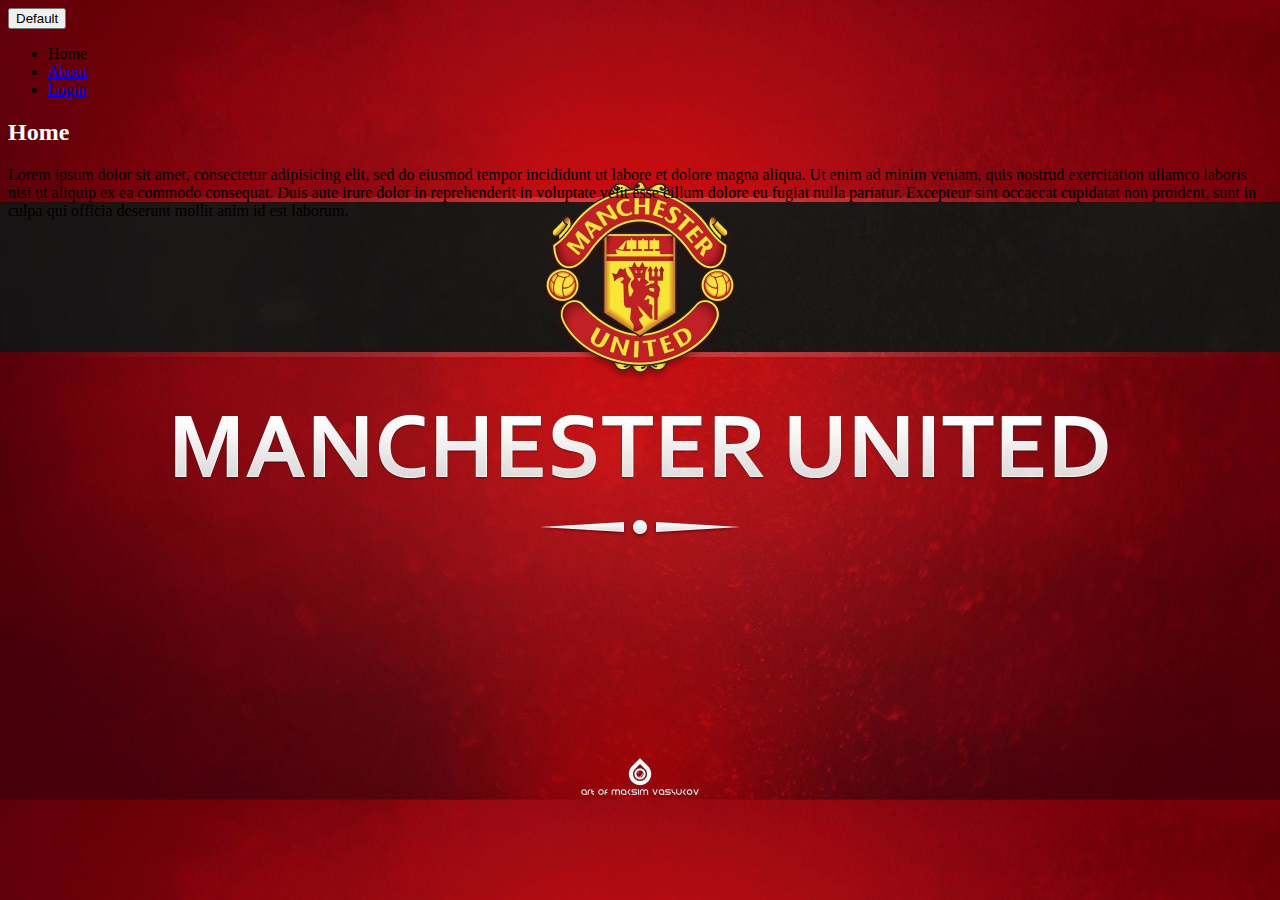
<file: CSS-start/index.html>
<!DOCTYPE html>
<html>
<head>
  <title>My first website!</title>
<link rel="stylesheet" href="style.css">

</head>
<body>
  <button class="btn btn-primary">Default</button>
  <header>
    <nav>
      <ul>
        <li>Home</li>
        <li><a href="about.html">About</a></li>
        <li><a href="login.html">Login</a></li>
      </ul>
    </nav>
  </header>
  <section>
    <h2>Home</h2>
    <p>Lorem ipsum dolor sit amet, consectetur adipisicing elit, sed do eiusmod
    tempor incididunt ut labore et dolore magna aliqua. Ut enim ad minim veniam,
    quis nostrud exercitation ullamco laboris nisi ut aliquip ex ea commodo
    consequat. Duis aute irure dolor in reprehenderit in voluptate velit esse
    cillum dolore eu fugiat nulla pariatur. Excepteur sint occaecat cupidatat non
    proident, sunt in culpa qui officia deserunt mollit anim id est laborum.</p>
  </section>


</body>
</html>
</file>
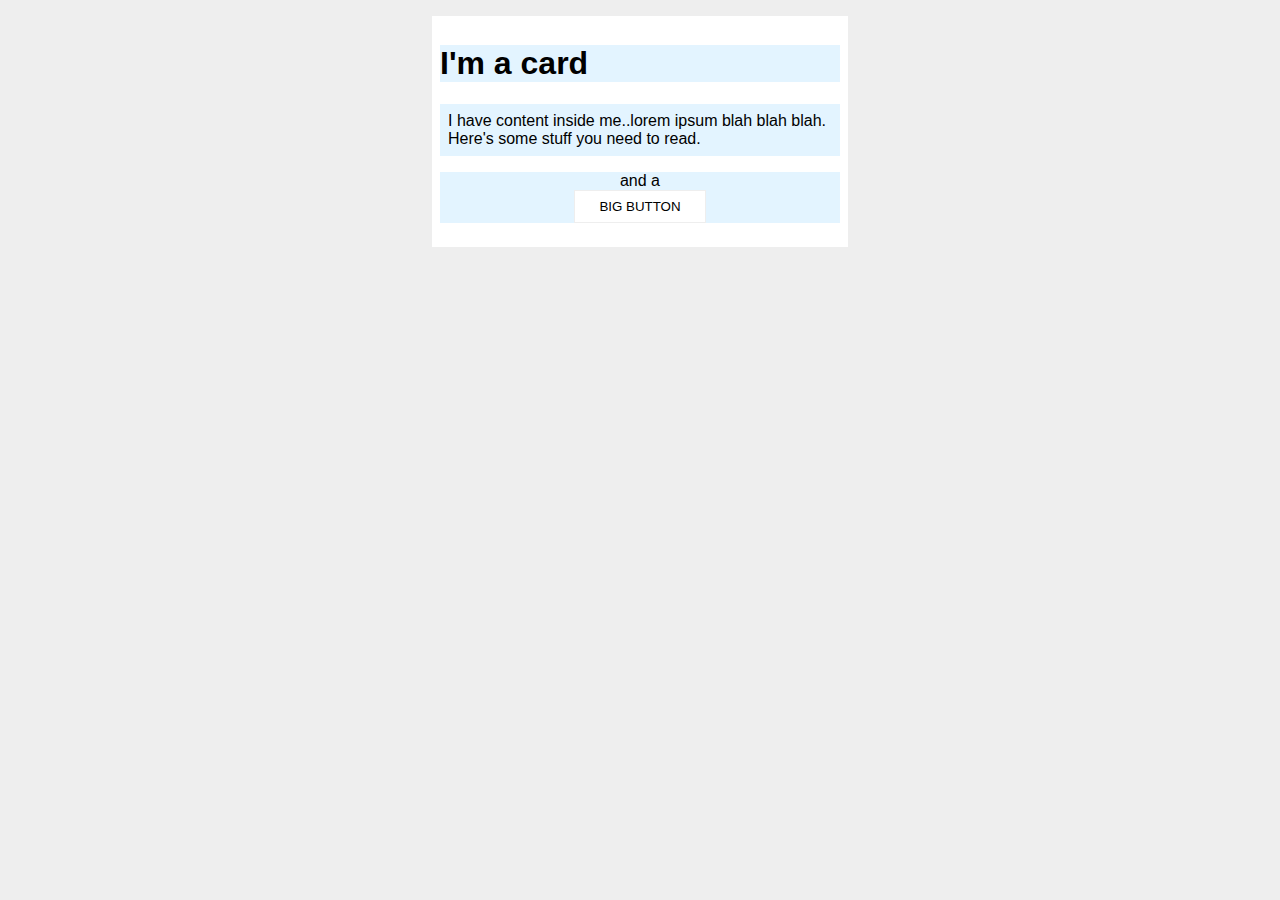
<file: CSS-Basics/Exercise-1/index.html>
<!DOCTYPE html>
<html lang="en">
<head>
  <meta charset="UTF-8">
  <meta http-equiv="X-UA-Compatible" content="IE=edge">
  <meta name="viewport" content="width=device-width, initial-scale=1.0">
  <title>Margin and Padding exercise 2</title>
  <link rel="stylesheet" href="style.css">
</head>
<body>
  <div class="card">
    <h1 class="title">I'm a card</h1>
    <div class="content">I have content inside me..lorem ipsum blah blah blah. Here's some stuff you need to read.</div>
    <div class="button-container">and a <button>BIG BUTTON</button></div>
  </div>
</body>
</html>
</file>
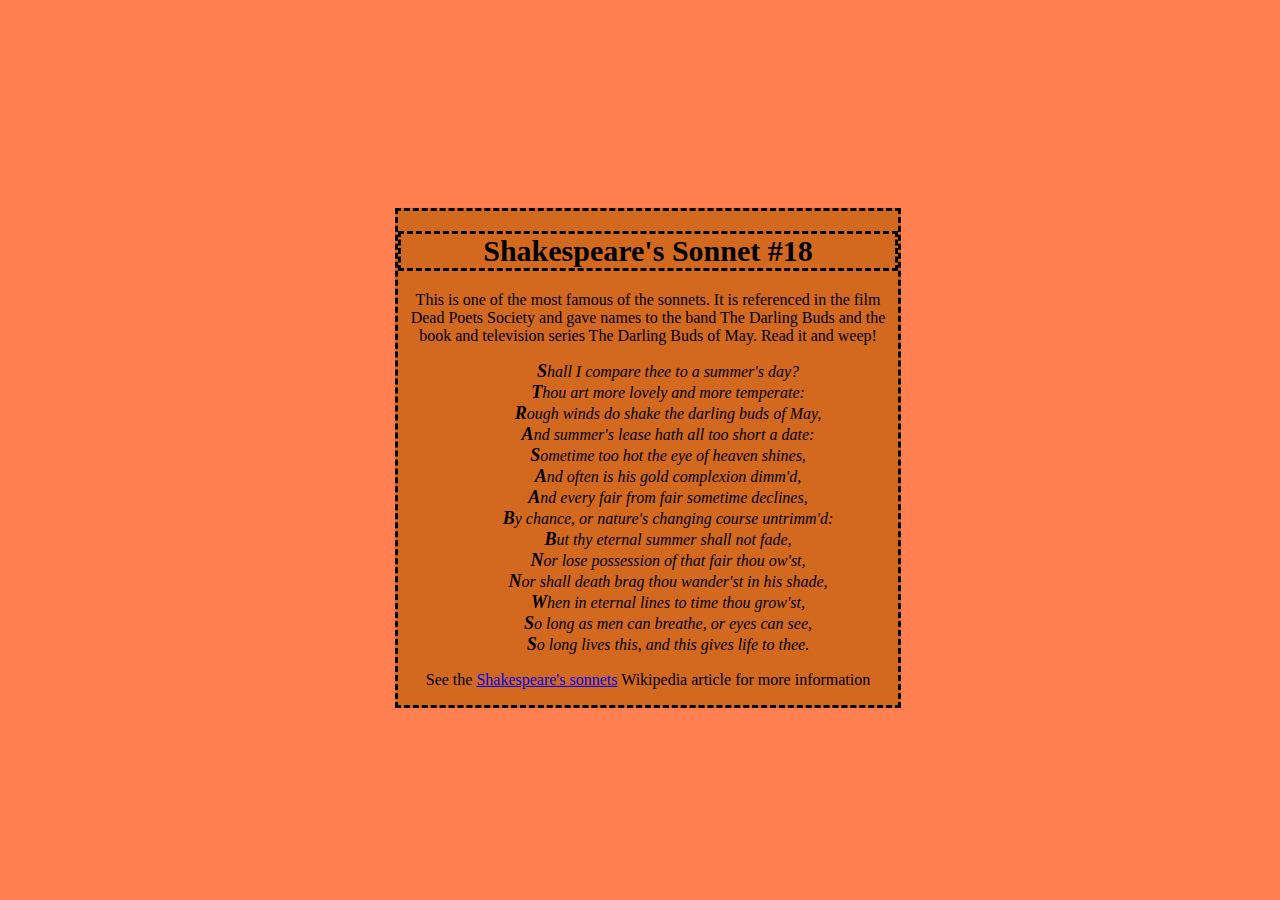
<file: CSS-Basics/Exercise-2/index.html>
<!DOCTYPE html>
<html lang="en">
<head>
    <meta charset="UTF-8">
    <meta http-equiv="X-UA-Compatible" content="IE=edge">
    <meta name="viewport" content="width=device-width, initial-scale=1.0">
    <title>CSS Challenge</title>
    <link rel="stylesheet" href="style.css">
</head>
  <body>
    <div id="wrap">
      <h1>Shakespeare's Sonnet #18</h1>
      <p>
         This is one of the most famous of the sonnets. It is referenced
         in the film Dead Poets Society and gave names to the band The
         Darling Buds and the book and television series The Darling Buds
         of May. Read it and weep!
      </p>
      <ul>
        <li>Shall I compare thee to a summer's day?</li>
        <li>Thou art more lovely and more temperate:</li>
        <li>Rough winds do shake the darling buds of May,</li>
        <li>And summer's lease hath all too short a date:</li>
        <li>Sometime too hot the eye of heaven shines,</li>
        <li>And often is his gold complexion dimm'd,</li>
        <li>And every fair from fair sometime declines,</li>
        <li>By chance, or nature's changing course untrimm'd:</li>
        <li>But thy eternal summer shall not fade,</li>
        <li>Nor lose possession of that fair thou ow'st,</li>
        <li>Nor shall death brag thou wander'st in his shade,</li>
        <li>When in eternal lines to time thou grow'st,</li>
        <li>So long as men can breathe, or eyes can see,</li>
        <li>So long lives this, and this gives life to thee.</li>
      </ul>

      <p class="copyright">See the 
      <a href="http://en.wikipedia.org/wiki/Shakespeare%27s_Sonnets">
      Shakespeare's sonnets</a> Wikipedia article for more information
      </p>
    </div>
  </body>
</html>
</file>
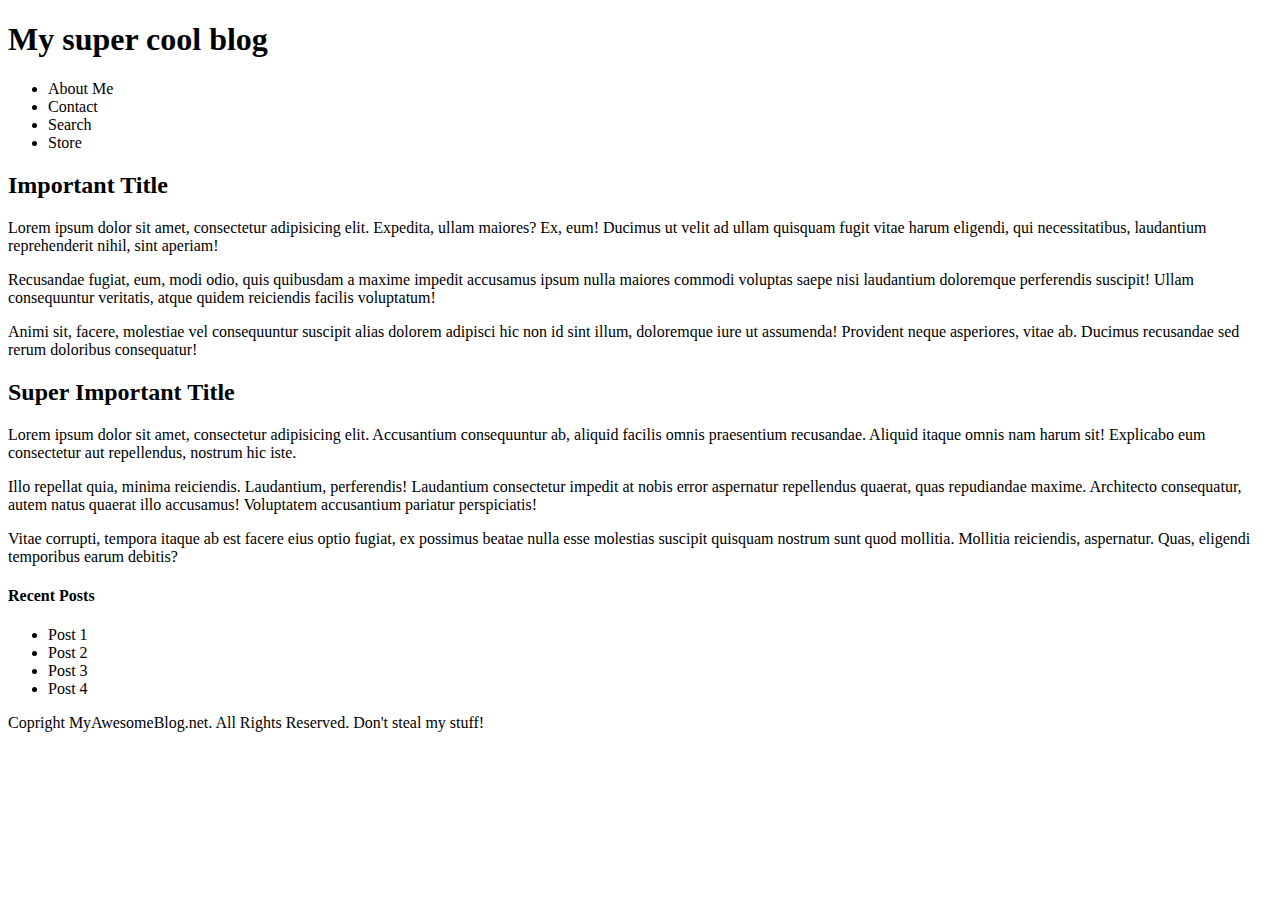
<file: SuperCoolBlog.html>
<!DOCTYPE html>
<html lang="en">
<head>
  <meta charset="UTF-8">
  <title>Non-semantic HTML</title>
</head>
<body>
  <header>
    <h1>My super cool blog</h1>
  </header>
  <nav>
    <ul>
      <li>About Me</li>
      <li>Contact</li>
      <li>Search</li>
      <li>Store</li>
    </ul>
  </nav>
  <article>
    <header>
      <h2>Important Title</h2>
    </header>
    <p>Lorem ipsum dolor sit amet, consectetur adipisicing elit. Expedita, ullam maiores? Ex, eum! Ducimus ut velit ad ullam quisquam fugit vitae harum eligendi, qui necessitatibus, laudantium reprehenderit nihil, sint aperiam!</p>
    <p>Recusandae fugiat, eum, modi odio, quis quibusdam a maxime impedit accusamus ipsum nulla maiores commodi voluptas saepe nisi laudantium doloremque perferendis suscipit! Ullam consequuntur veritatis, atque quidem reiciendis facilis voluptatum!</p>
    <p>Animi sit, facere, molestiae vel consequuntur suscipit alias dolorem adipisci hic non id sint illum, doloremque iure ut assumenda! Provident neque asperiores, vitae ab. Ducimus recusandae sed rerum doloribus consequatur!</p>
  </article>
  <article>
    <header>
      <h2>Super Important Title</h2>
    </header>
    <p>Lorem ipsum dolor sit amet, consectetur adipisicing elit. Accusantium consequuntur ab, aliquid facilis omnis praesentium recusandae. Aliquid itaque omnis nam harum sit! Explicabo eum consectetur aut repellendus, nostrum hic iste.</p>
    <p>Illo repellat quia, minima reiciendis. Laudantium, perferendis! Laudantium consectetur impedit at nobis error aspernatur repellendus quaerat, quas repudiandae maxime. Architecto consequatur, autem natus quaerat illo accusamus! Voluptatem accusantium pariatur perspiciatis!</p>
    <p>Vitae corrupti, tempora itaque ab est facere eius optio fugiat, ex possimus beatae nulla esse molestias suscipit quisquam nostrum sunt quod mollitia. Mollitia reiciendis, aspernatur. Quas, eligendi temporibus earum debitis?</p>
  </article>
  <article>
    <header>
      <h4>Recent Posts</h4>
    </header>
    <ul>
      <li>Post 1</li>
      <li>Post 2</li>
      <li>Post 3</li>
      <li>Post 4</li>
    </ul>
  </article>
  <footer>
    <p>Copright MyAwesomeBlog.net. All Rights Reserved. Don't steal my stuff!</p>
  </footer>
</body>
</html>
</file>
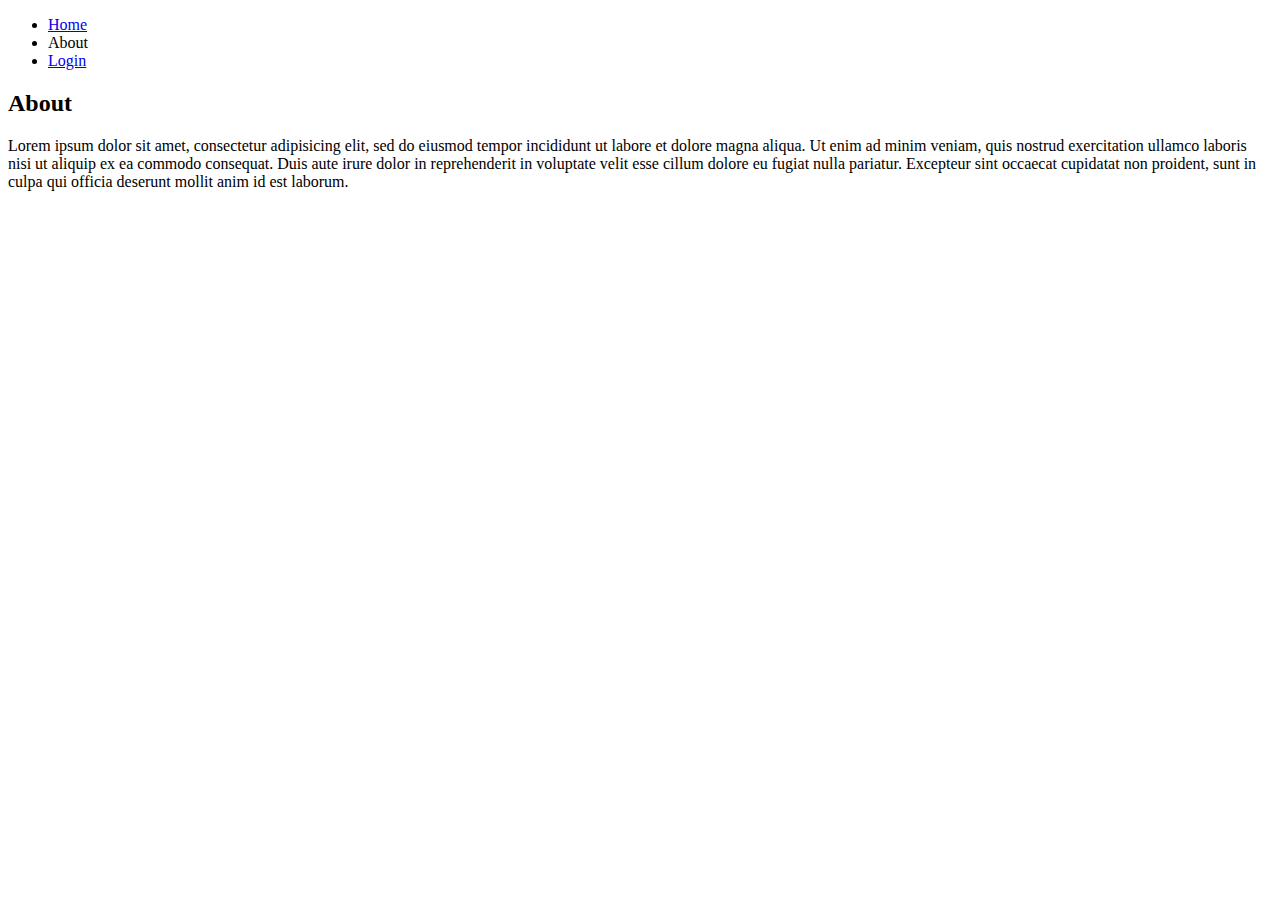
<file: CSS-start/about.html>
<!DOCTYPE html>
<html>
<head>
  <title>My first website!</title>
</head>
<body>
  <header>
    <nav>
      <ul>
        <li><a href="index.html">Home</a></li>
        <li>About</li>
        <li><a href="login.html">Login</a></li>
      </ul>
    </nav>
  </header>
  <section>
    <h2>About</h2>
    <p>Lorem ipsum dolor sit amet, consectetur adipisicing elit, sed do eiusmod
    tempor incididunt ut labore et dolore magna aliqua. Ut enim ad minim veniam,
    quis nostrud exercitation ullamco laboris nisi ut aliquip ex ea commodo
    consequat. Duis aute irure dolor in reprehenderit in voluptate velit esse
    cillum dolore eu fugiat nulla pariatur. Excepteur sint occaecat cupidatat non
    proident, sunt in culpa qui officia deserunt mollit anim id est laborum.</p>
  </section>
</body>
</html>
</file>
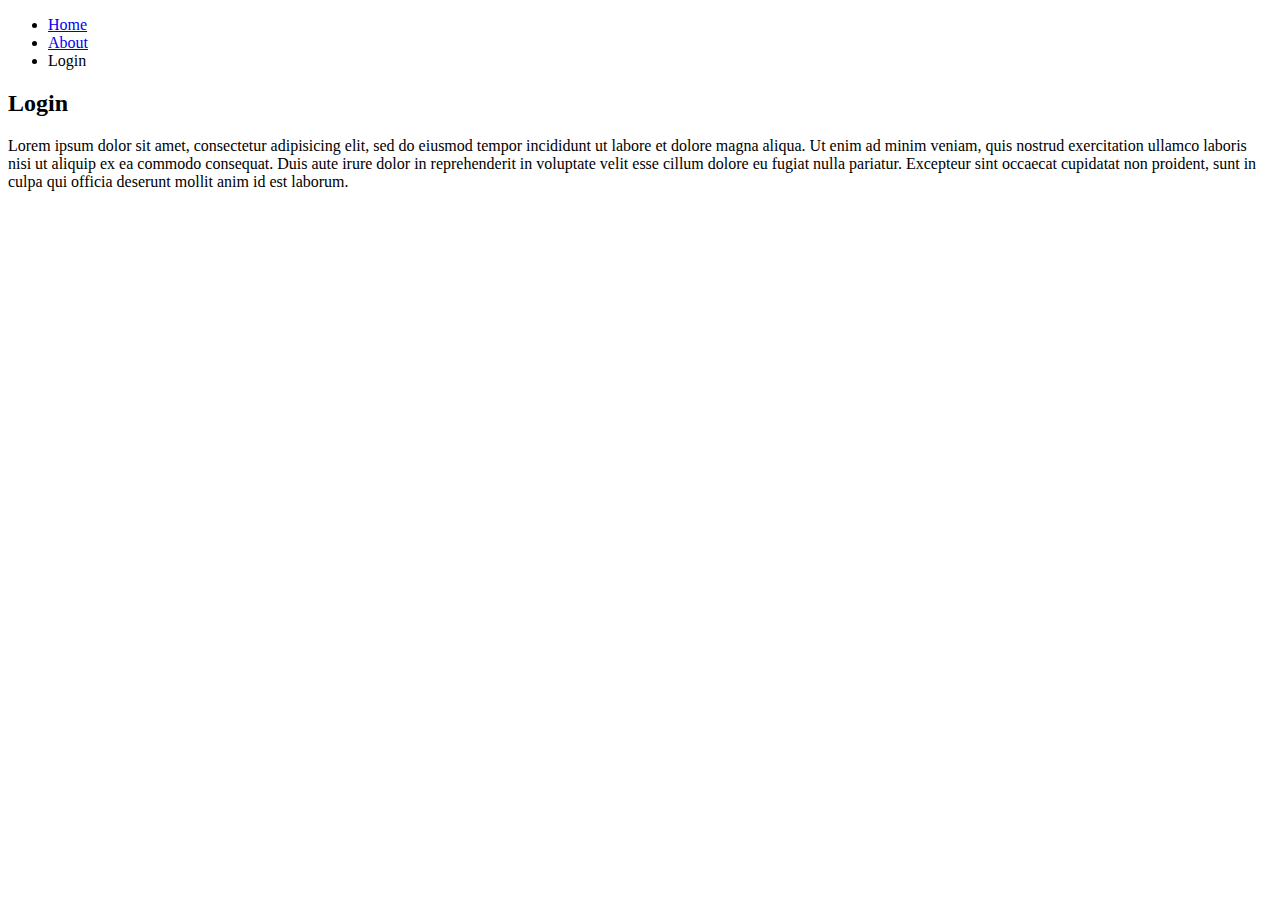
<file: CSS-start/login.html>
<!DOCTYPE html>
<html>
<head>
  <title>My first website!</title>
</head>
<body>
  <header>
    <nav>
      <ul>
        <li><a href="index.html">Home</a></li>
        <li><a href="about.html">About</a></li>
        <li>Login</li>
      </ul>
    </nav>
  </header>
  <section>
    <h2>Login</h2>
    <p>Lorem ipsum dolor sit amet, consectetur adipisicing elit, sed do eiusmod
    tempor incididunt ut labore et dolore magna aliqua. Ut enim ad minim veniam,
    quis nostrud exercitation ullamco laboris nisi ut aliquip ex ea commodo
    consequat. Duis aute irure dolor in reprehenderit in voluptate velit esse
    cillum dolore eu fugiat nulla pariatur. Excepteur sint occaecat cupidatat non
    proident, sunt in culpa qui officia deserunt mollit anim id est laborum.</p>
  </section>
</body>
</html>
</file>
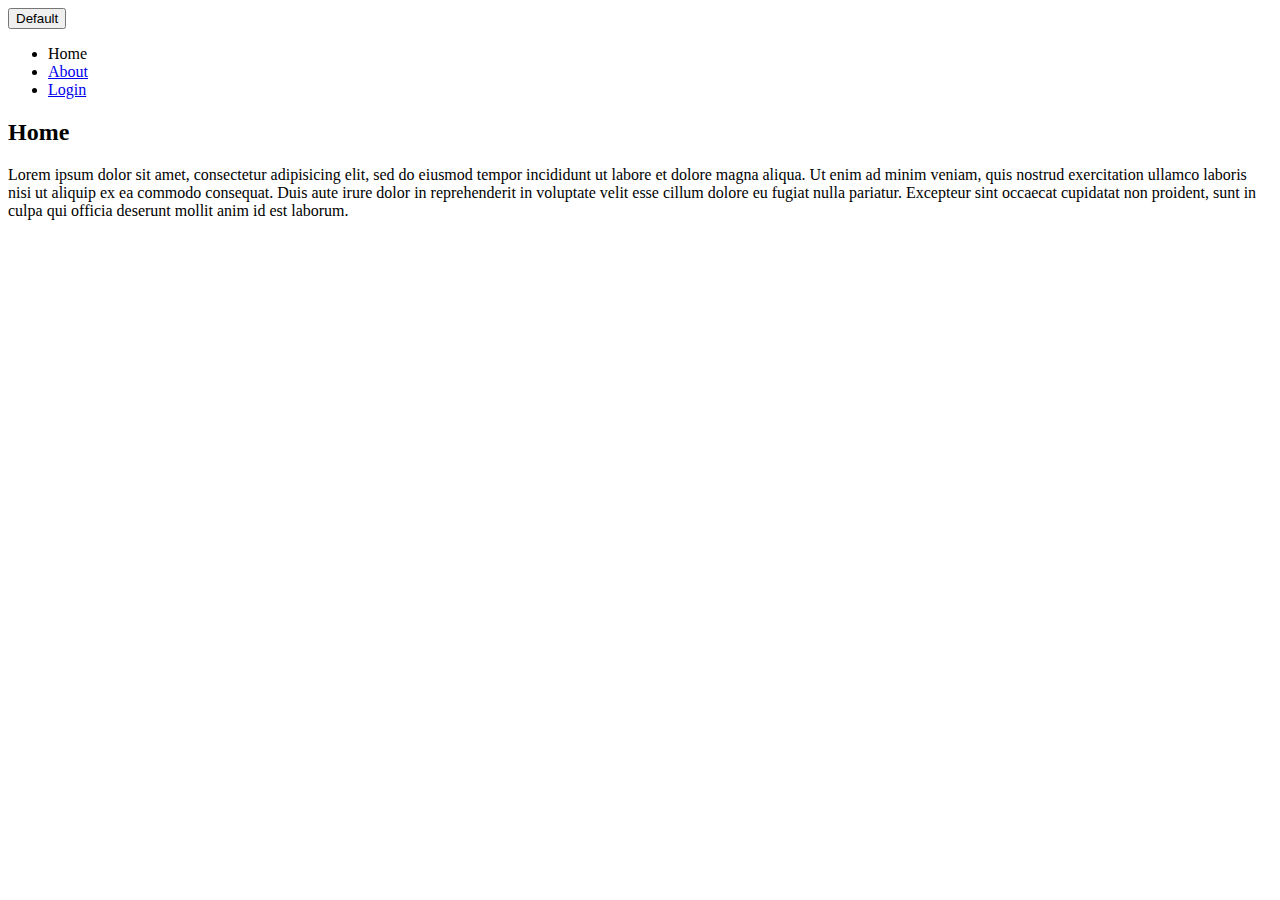
<file: YouTube/youtube.html>
<!DOCTYPE html>
<html>
<head>
  <title>My first website!</title>
</head>
<body>
  <button class="btn btn-primary">Default</button>
  <header>
    <nav>
      <ul>
        <li>Home</li>
        <li><a href="about.html">About</a></li>
        <li><a href="login.html">Login</a></li>
      </ul>
    </nav>
  </header>
  <section>
    <h2>Home</h2>
    <p>Lorem ipsum dolor sit amet, consectetur adipisicing elit, sed do eiusmod
    tempor incididunt ut labore et dolore magna aliqua. Ut enim ad minim veniam,
    quis nostrud exercitation ullamco laboris nisi ut aliquip ex ea commodo
    consequat. Duis aute irure dolor in reprehenderit in voluptate velit esse
    cillum dolore eu fugiat nulla pariatur. Excepteur sint occaecat cupidatat non
    proident, sunt in culpa qui officia deserunt mollit anim id est laborum.</p>
  </section>
</body>
</html>
</file>
<file: CSS-start/style.css>
h2 {
    color:rgb(255, 255, 255)
}
body {
background-image: url(ManUtdBackground.jpg);
background-size: cover;
}
</file>
<file: CSS-Basics/Exercise-1/style.css>
body {
    background: #eee;
    font-family: sans-serif;
  }
  
  .card {
    width: 400px;
    background: #fff;
    margin: 16px auto;
    padding: 8px;
  }
  
  .title {
    background: #e3f4ff;
  }
  
  .content {
    background: #e3f4ff;
    margin: 16px auto;
    padding: 8px;
  }
  
  .button-container {
    background: #e3f4ff;
    margin: 16px auto;
    text-align: center;
  }
  
  button {
    background: white;
    border: 1px solid #eee;
  }
  button {
    display: block;
    margin: 0 auto;
    padding: 8px 24px;
  }
</file>
<file: CSS-Basics/Exercise-2/style.css>
body{
    background-color: coral;
    position: absolute;
    top: 50%;
    left: 50%;
    margin-right: -50%;
    transform: translate(-50%, -50%)
   
}
h1{
    font-size: 30px;
    border-style: dashed;
    border-color: black;
    padding-top: 0px;

}
div{
    text-align: center;
    border-style: dashed;
    border-color: black;
    width: 500px;
    background-color: chocolate;
}
ul{
    list-style-type: none;
    font-size: 16px;
    font-style: italic;
    font-family: 'Times New Roman', Times, serif;
}
p{
    text-align: center;

}
li::first-letter{
font-size: 18px;
font-weight: 800;
}
</file>
